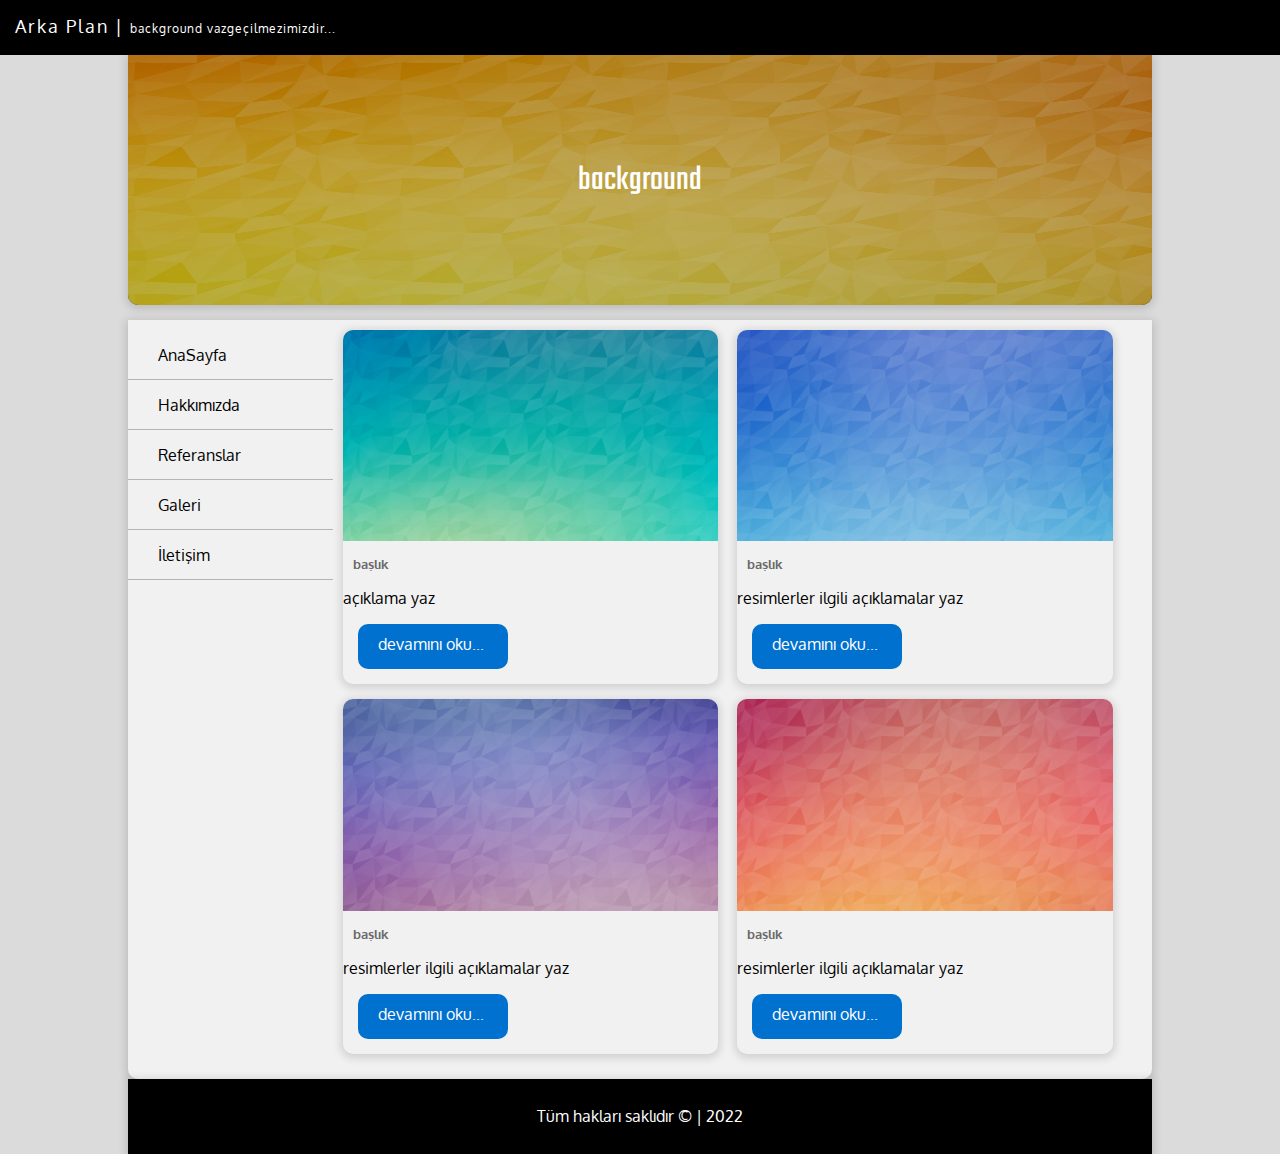
<file: index.html>
<!DOCTYPE html>
<html lang="en">
<head>
    <meta charset="UTF-8">
    <meta http-equiv="X-UA-Compatible" content="IE=edge">
    <meta name="viewport" content="width=device-width, initial-scale=1.0">
    <title>ana sayfa</title>
    <link rel="stylesheet" href="style.css">
    <link href="https://fonts.googleapis.com/css2?family=Oxygen:wght@300;400&display=swap" rel="stylesheet">
    <link rel="stylesheet" href="https://use.fontawesome.com/releases/v5.0.13/css/all.css" integrity="sha384-DNOHZ68U8hZfKXOrtjWvjxusGo9WQnrNx2sqG0tfsghAvtVlRW3tvkXWZh58N9jp" crossorigin="anonymous">
    <link href="https://fonts.googleapis.com/css2?family=Oxygen&family=Teko&display=swap" rel="stylesheet">
</head>
<body>
    <div id="social">

        <font>Arka Plan | <span>background vazgeçilmezimizdir...</span></font>
            <i class="fas fa-search"></i>
            <i class="fab fa-facebook"></i>
            <i class="fab fa-twitter"></i>
            <i class="fab fa-google"></i>
            <i class="fab fa-instagram"></i> 
    </div>
   
    <div id="container">

        <header> <img id="headerresim" src="img/05.jpg" alt=""> 
        <div id="centered">background</div></header>
             <section>
                <nav>
                    <ul> 
                        <li><a href="index.html"><i class="fas fa-home"></i> AnaSayfa</a></li>
                        <li><a href="hakkimizda.html"><i class="fas fa-users"></i>Hakkımızda</a></li>
                        <li><a href="referanslar.html"><i class="fas fa-asterisk"></i>Referanslar</a></li>
                        <li><a href="galeri.html"><i class="fas fa-images"></i>Galeri</a></li>
                        <li><a href="iletisim.html"><i class="fas fa-address-book"></i>İletişim</a></li>
                    </ul>
                </nav>
                    <main>
                        <div class="icerik">
                            <img src="img/01.jpg" alt="" class="rsm">
                            <h5>başlık</h5>
                            <p class="içeriktext">açıklama yaz</p>
                            <a href="#" class="btndevam">devamını oku...</a>

                        </div>

                        <div class="icerik">
                            <img src="img/02.jpg" alt="" class="rsm">
                            <h5>başlık</h5>
                            <p class="içeriktext">resimlerler ilgili açıklamalar yaz</p>
                            <a href="#" class="btndevam">devamını oku...</a>

                        </div>

                        <div class="icerik">
                            <img src="img/03.jpg" alt="" class="rsm">
                            <h5>başlık</h5>
                            <p class="içeriktext">resimlerler ilgili açıklamalar yaz</p>
                            <a href="#" class="btndevam">devamını oku...</a>

                        </div>
                        <div class="icerik">
                            <img src="img/04.jpg" alt="" class="rsm">
                            <h5>başlık</h5>
                            <p class="içeriktext">resimlerler ilgili açıklamalar yaz</p>
                            <a href="#" class="btndevam">devamını oku...</a>

                        </div>






                    </main>
             </section>
            <footer>Tüm hakları saklıdır &copy | 2022</footer>
    </div>
</body>
</html>
</file>
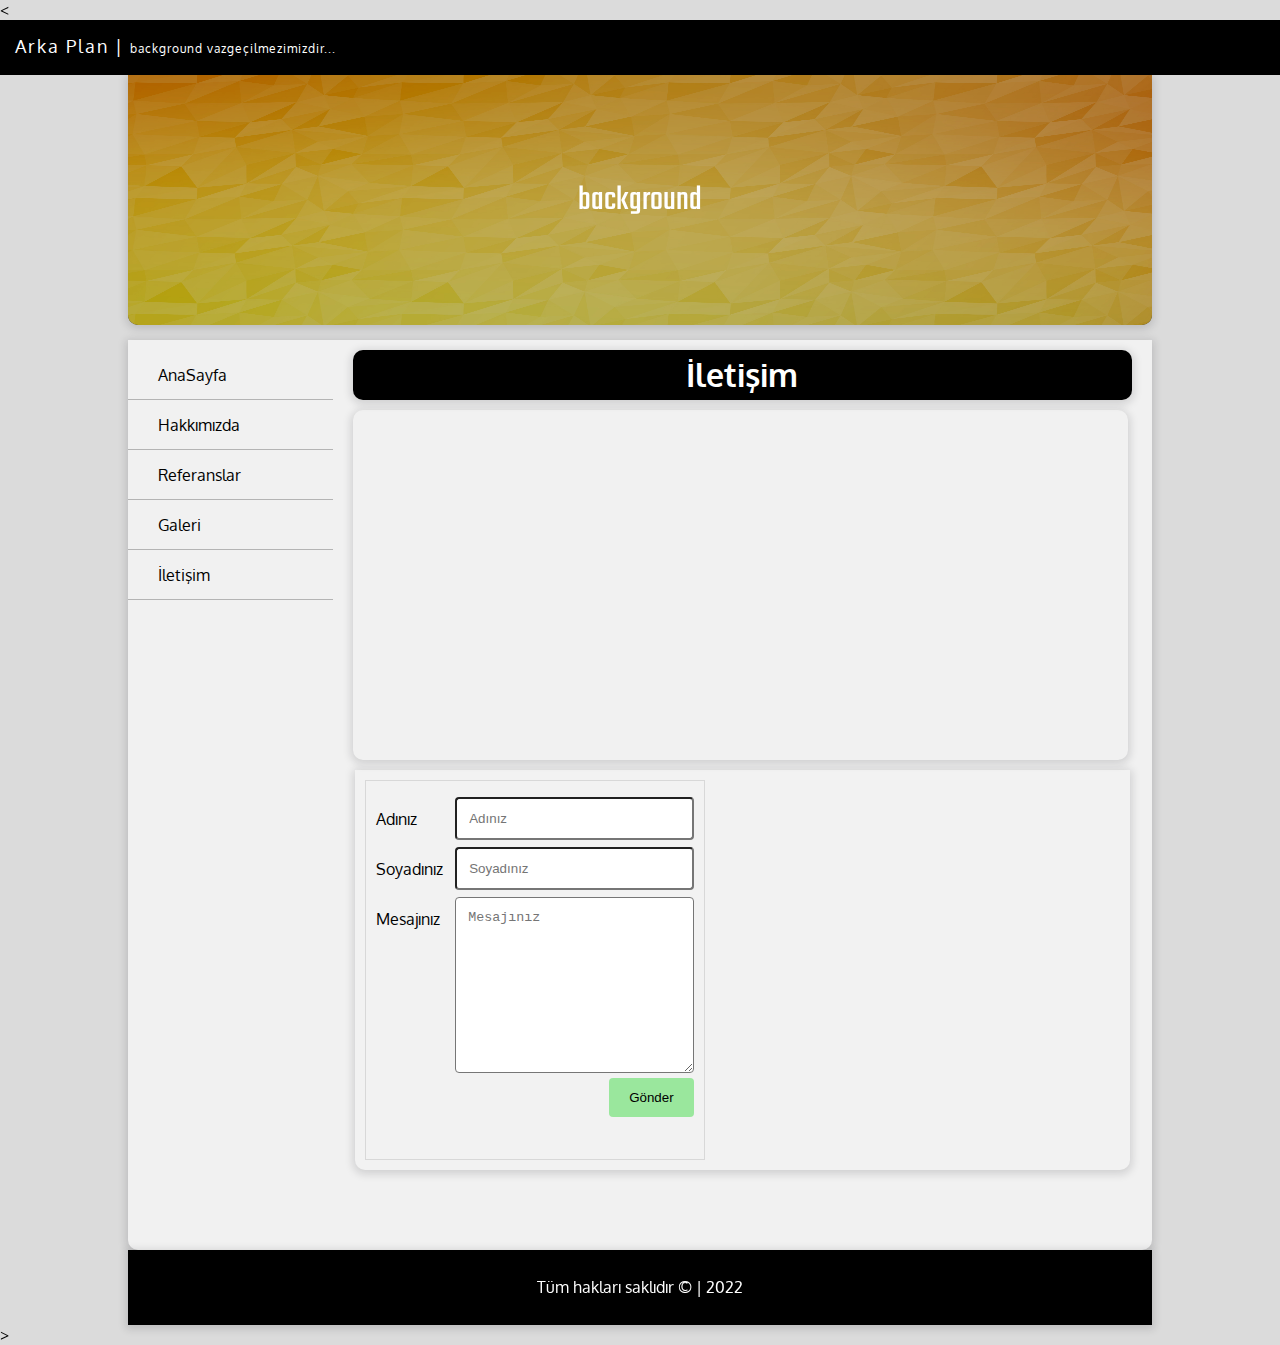
<file: iletisim.html>
<<!DOCTYPE html>
<html lang="en">
<head>
    <meta charset="UTF-8">
    <meta http-equiv="X-UA-Compatible" content="IE=edge">
    <meta name="viewport" content="width=device-width, initial-scale=1.0">
    <title>İLETİŞİM</title>
    <link rel="stylesheet" href="style.css">
    <link href="https://fonts.googleapis.com/css2?family=Oxygen:wght@300;400&display=swap" rel="stylesheet">
    <link rel="stylesheet" href="https://use.fontawesome.com/releases/v5.0.13/css/all.css" integrity="sha384-DNOHZ68U8hZfKXOrtjWvjxusGo9WQnrNx2sqG0tfsghAvtVlRW3tvkXWZh58N9jp" crossorigin="anonymous">
    <link href="https://fonts.googleapis.com/css2?family=Oxygen&family=Teko&display=swap" rel="stylesheet">
</head>
<body>
    <div id="social">

        <font>Arka Plan | <span>background vazgeçilmezimizdir...</span></font>
            <i class="fas fa-search"></i>
            <i class="fab fa-facebook"></i>
            <i class="fab fa-twitter"></i>
            <i class="fab fa-google"></i>
            <i class="fab fa-instagram"></i> 
    </div>
   
    <div id="container">

        <header> <img id="headerresim" src="img/05.jpg" alt=""> 
        <div id="centered">background</div></header>
             <section>
                <nav>
                    <ul> 
                        <li><a href="index.html"><i class="fas fa-home"></i> AnaSayfa</a></li>
                        <li><a href="hakkimizda.html"><i class="fas fa-users"></i>Hakkımızda</a></li>
                        <li><a href="referanslar.html"><i class="fas fa-asterisk"></i>Referanslar</a></li>
                        <li><a href="galeri.html"><i class="fas fa-images"></i>Galeri</a></li>
                        <li><a href="iletisim.html"><i class="fas fa-address-book"></i>İletişim</a></li>
                    </ul>
                </nav>
                    <main>
                        <h1>İletişim</h1>
                        <iframe src="https://www.google.com/maps/embed?pb=!1m18!1m12!1m3!1d312923.40095593245!2d33.56849684327148!3d41.40751264629179!2m3!1f0!2f0!3f0!3m2!1i1024!2i768!4f13.1!3m3!1m2!1s0x4084e5642d9939bd%3A0xb79ee0de9976d60!2sKastamonu!5e0!3m2!1str!2str!4v1664530753902!5m2!1str!2str" 
                        width="600" height="450" style="border:0;" allowfullscreen="" loading="lazy" referrerpolicy="no-referrer-when-downgrade"></iframe>
                            <section class="section1">
                                <div class="form">
                                    <div class="row">
                                        <div class="col25">
                                            <label for="">Adınız</label>

                                     </div>
                                     <div class="col75">
                                        <input type="text" placeholder="Adınız">
                                    </div>
                                    </div>     
                                     <div class="row">
                                        <div class="col25">
                                            <label for="">Soyadınız</label>

                                     </div>
                                     <div class="col75">
                                        <input type="text" placeholder="Soyadınız">
                                     </div>
                                    </div>

                                     <div class="row">
                                        <div class="col25">
                                            <label for="">Mesajınız</label>

                                     </div>
                                     <div class="col75">
                                        <textarea name="" id="" cols="30" rows="10" placeholder="Mesajınız"></textarea>
                                        
                                    
                                    <div class="row">
                                        <input type="submit" value="Gönder">
                                    </div>
                                
                                </div>
                               
                                 
                            </section>
                       
                    </main>
             </section>
            <footer>Tüm hakları saklıdır &copy | 2022</footer>
    </div>
</body>
</html>>
</file>
<file: style.css>
*{box-sizing: border-box; 
}
body{
     margin: 0; padding: 0;
     background-color: #dbdbdb;
     font-family: 'Oxygen', sans-serif;
}
#social{
    background-color: black;
    color: white;
    height: 55px;
    width: 100½;
    position: sticky;
    top: 0;
    z-index: 1;
    font-size: 18px;
    text-align: right;
    padding: 15px;
}
font{
    float: left;
    letter-spacing: 2px;
}
span{
    font-size: 12px;
    letter-spacing: 1px;

}
#social>i{
    margin-right: 15px;
}
#social>i:hover{opacity: 0.4;}

#container{
    width: 80%;
    margin: auto;
    height: auto;
}
header{
    width: 100%;
   height: 250px; 
   box-shadow: 0 2px 8px 2px rgba(20, 23, 28, .15);
   border-bottom-left-radius: 10px;
border-bottom-right-radius: 10px;
position: relative;
color: white;
font-family: 'Teko', sans-serif;
font-size: 35px;
background-color: black;
margin-bottom: 5px;
}
#headerresim{
width: 100%;
height: 250px;
border-bottom-left-radius: 10px;
border-bottom-right-radius: 10px;
opacity: 0.8;
}
#centered{
    position: absolute;
    top: 50%;
    left: 50%;
    transform: translate(-50%, -50%);
}
section{width: 100%;
height: auto;
background-color: #f1f1f1;
border-bottom-left-radius: 10px;
border-bottom-right-radius:10px ;
box-shadow: 0 2px 8px 2px rgba(20, 23, 28, .15);
margin-top: 15px;
overflow: auto;
}
nav{
    width: 20%;
    float: left;
    margin-top: 10px;
    height: auto;
}
nav ul{
    width: auto;
    height: 100%;
    margin: 0;
    padding: 0;
}
nav li{
    list-style-type: none;
}
nav li a{
    height: 50px;
    line-height: 50px;
    text-decoration: none;
    color: black;
    border-bottom: 1px solid #b4b4b4;
    padding-left: 20px;
    display: block;    
}
nav li a:hover{
    color: white;
    background-color: #adadad;
}
i{margin-right: 10px;}
main{
float: left;
width: 80%;
height: auto;
padding: 10px;
}
.icerik{
width: 47%;
height: auto;
display: inline-block;
margin-right: 15px;
border-radius: 10px;
box-shadow: 0 2px 8px 2px rgba(20, 23, 28, .15);
margin-bottom: 15px;

}
.rsm{
    width: 100%;
    border-top-left-radius: 10px;
    border-top-right-radius: 10px;
    transition: 0.8s;
}
.rsm:hover{
    opacity: 0.6;

}
h5{
    margin: 10px;
    color: dimgray;
}
.iceriktext{
    margin: 10px;
color: dimgray;}
.btndevam:link{
    display: block;
    width: 150px;
    height: 45px;
    padding: 10px 20px;
    background-color: #0071ce;
    color: white;
    text-decoration: none;
    margin: 15px;
    border-radius: 10px;
}
.btndevam:hover{
   opacity:0.8;}
   footer{
    width: 100%;
    height: 75px;
    background-color: black;
    color: white;
    line-height: 75px;
    text-align: center;
    box-shadow: 0 2px 8px 2px rgba(20, 23, 28, .15);

   }
   h1{
    text-align: center;
    background-color: black;
    color: white;
    height: 50px;
    line-height: 50px;
    margin: 0 10px;
    border-radius: 10px;
    box-shadow: 0 2px 8px 2px rgba(20, 23, 28, .15);
   }
#hakkimizdarsm{
    width: 350px;
    height: 300px;
    float: left;
    border-radius: 10px;
    margin: 25px;
    margin-bottom: 10px;
    transition: 0.9s;

}
#hakkimizdarsm:hover{
    opacity: 0.6;

}
.hakyazi{margin: 15px;
font-size: 15px;
font-family: Cambria, Cochin, Georgia, Times, 'Times New Roman', serif;
text-indent: 40px;
color:#494949;
}
.referans{
    width: 31%;
    height: 300px;
    background-color: white;
    float: left;
    margin: 10px;
    border-radius: 10px;
    box-shadow: 0 2px 8px 2px rgba(20, 23, 28, .15);
}
.referans{
    width: 30%;
    height: 300px;
    background-color: white;
    float: left;
    margin: 13px;
    border-radius: 5px;
    box-shadow: 0 2px 8px 2px rgba(20, 23, 28, .15);
}
.refresim{
    width: 100%;
    height: 180px;
    border-top-left-radius: 5px;
    border-top-right-radius: 5px;
    margin: 0;
    opacity: 0.6;
    transition: opacity 0.8s;
}
.refresim:hover{
    opacity: 1;
}
.refbaslik{
    font-size: 20px;
    display: inline-block;
    margin-top: 0px;
    color: black;
    text-align: center;
    height: 45px;
    line-height: 45px;
    background-color: #f1f1f1; 
    width: 100%;   
    margin-top: -5px;
}
.refdetay{
    text-align: center;
}
.galresim{
    width: 22%;
    height: 200px;
    border-radius: 5px;
    opacity: 0.8;
    box-shadow: 0 2px 8px 2px rgba(20, 23, 28, .15);
    margin: 10px;
    transition: all 0.6s;
    

    
}.galresim:hover{
    opacity: 1;
    border: 5px solid white;
    cursor: pointer;
}
iframe{
    width: 97%;
    height: 350px;
    border-radius: 10px;
    margin-top: 10px;
    box-shadow: 0 2px 8px 2px rgba(20, 23, 28, .15);
    margin-left: 10px
}
.section1{
   width: 97%;
   height: auto;
   margin: auto;
    margin-top: 10px;
    background-color: #f2f2f2;
    padding: 10px;
}
.form{
    width: 45%;
    float: left;
    height: 380px;
    border: 1px solid #d8d8d8;
    padding: 10px;
    margin-right: 10px;    
}
.col25{
    width: 25%;
    float: left;
    margin-top: 6px;

}
.col75{
    width: 75%;
    float: left;
    margin-top: 6px;}
label{
    padding: 12px 12px 12px 0;
    display: inline-block;


}
input[type=text], textarea{
    width: 100%;
    padding: 12px;
    border: 1px solid ccc;
    border-radius: 4px;
}
.row::after{content: "";
clear: both;
display: block;}
input[type=submit]{
    background-color: #9ae79d;
    padding: 12px 20px;
    border: none;
    border-radius: 4px;
    float: right;
    margin-top: 5px;
}
</file>
